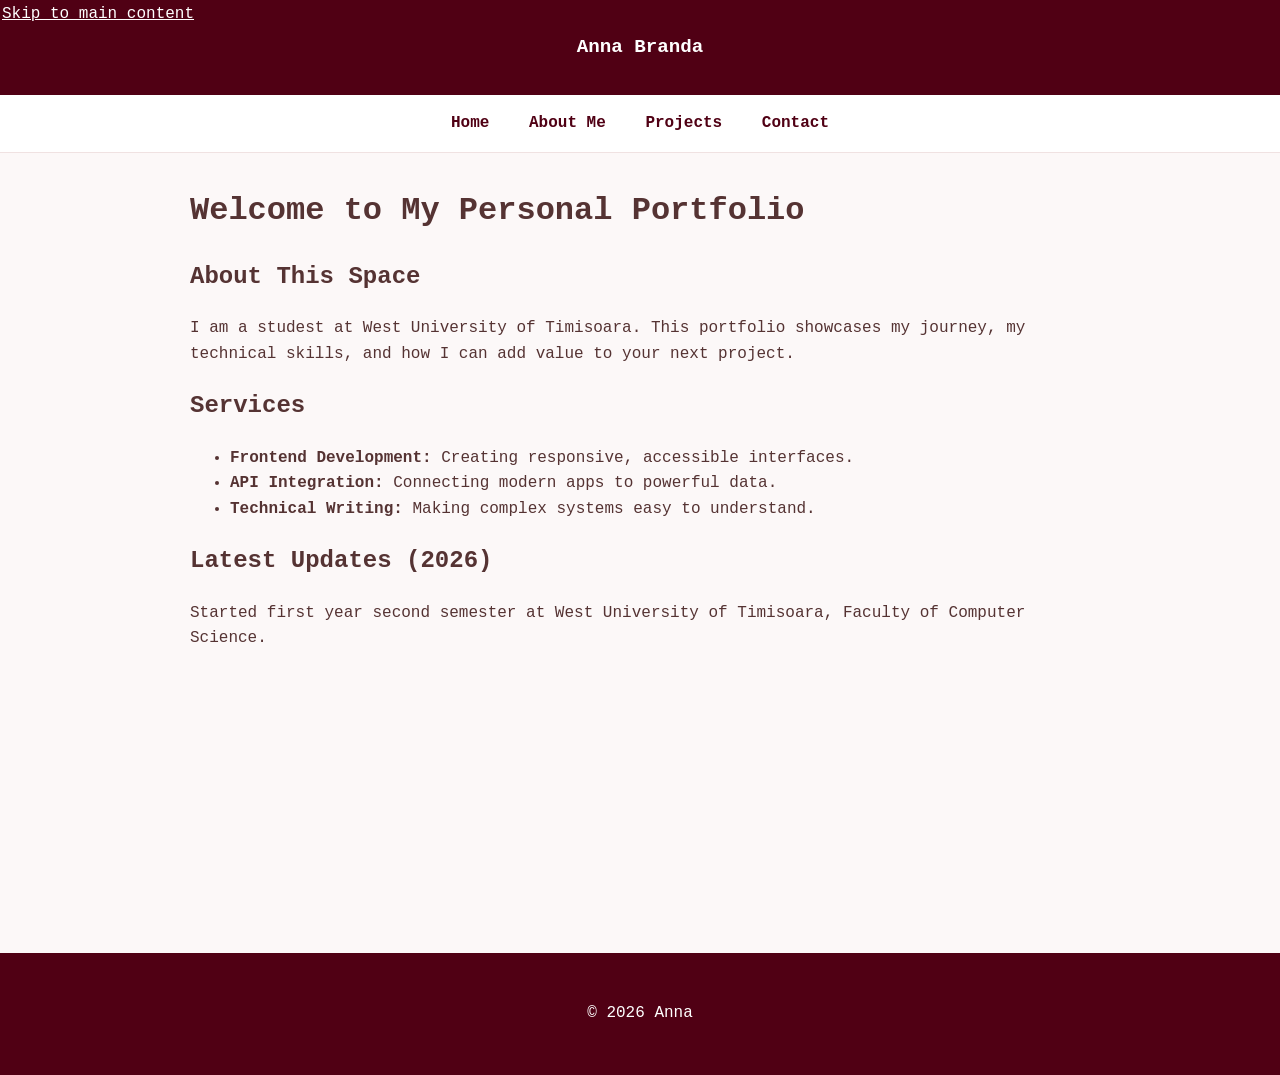
<file: index.html>
<!DOCTYPE html>
<html lang="en">
<head>
    <meta charset="UTF-8">
    <meta name="viewport" content="width=device-width">
    <title>Anna Branda | Student Portfolio</title>
    <link rel="stylesheet" href="styles.css">
</head>
<body>
    <a href="#main-content" class="skip-link">Skip to main content</a>

    <header>
        <div class="site-title">Anna Branda</div>
    </header>

    <nav>
        <a href="index.html">Home</a>
        <a href="about.html">About Me</a>
        <a href="projects.html">Projects</a>
        <a href="contact.html">Contact</a>
    </nav>

    <main id="main-content">
        <h1>Welcome to My Personal Portfolio</h1>
        
        <section id="intro">
            <h2>About This Space</h2>
            <p>I am a studest at West University of Timisoara. This portfolio showcases my journey, my technical skills, and how I can add value to your next project.</p>
        </section>

        <section id="featured">
            <h2>Services</h2>
            <ul>
                <li><strong>Frontend Development:</strong> Creating responsive, accessible interfaces.</li>
                <li><strong>API Integration:</strong> Connecting modern apps to powerful data.</li>
                <li><strong>Technical Writing:</strong> Making complex systems easy to understand.</li>
            </ul>
        </section>

        <section id="updates">
            <h2>Latest Updates (2026)</h2>
            <p>Started first year second semester at West University of Timisoara, Faculty of Computer Science.</p>
        </section>
    </main>

    <footer><p>&copy; 2026 Anna</p></footer>
</body>
</html>
</file>
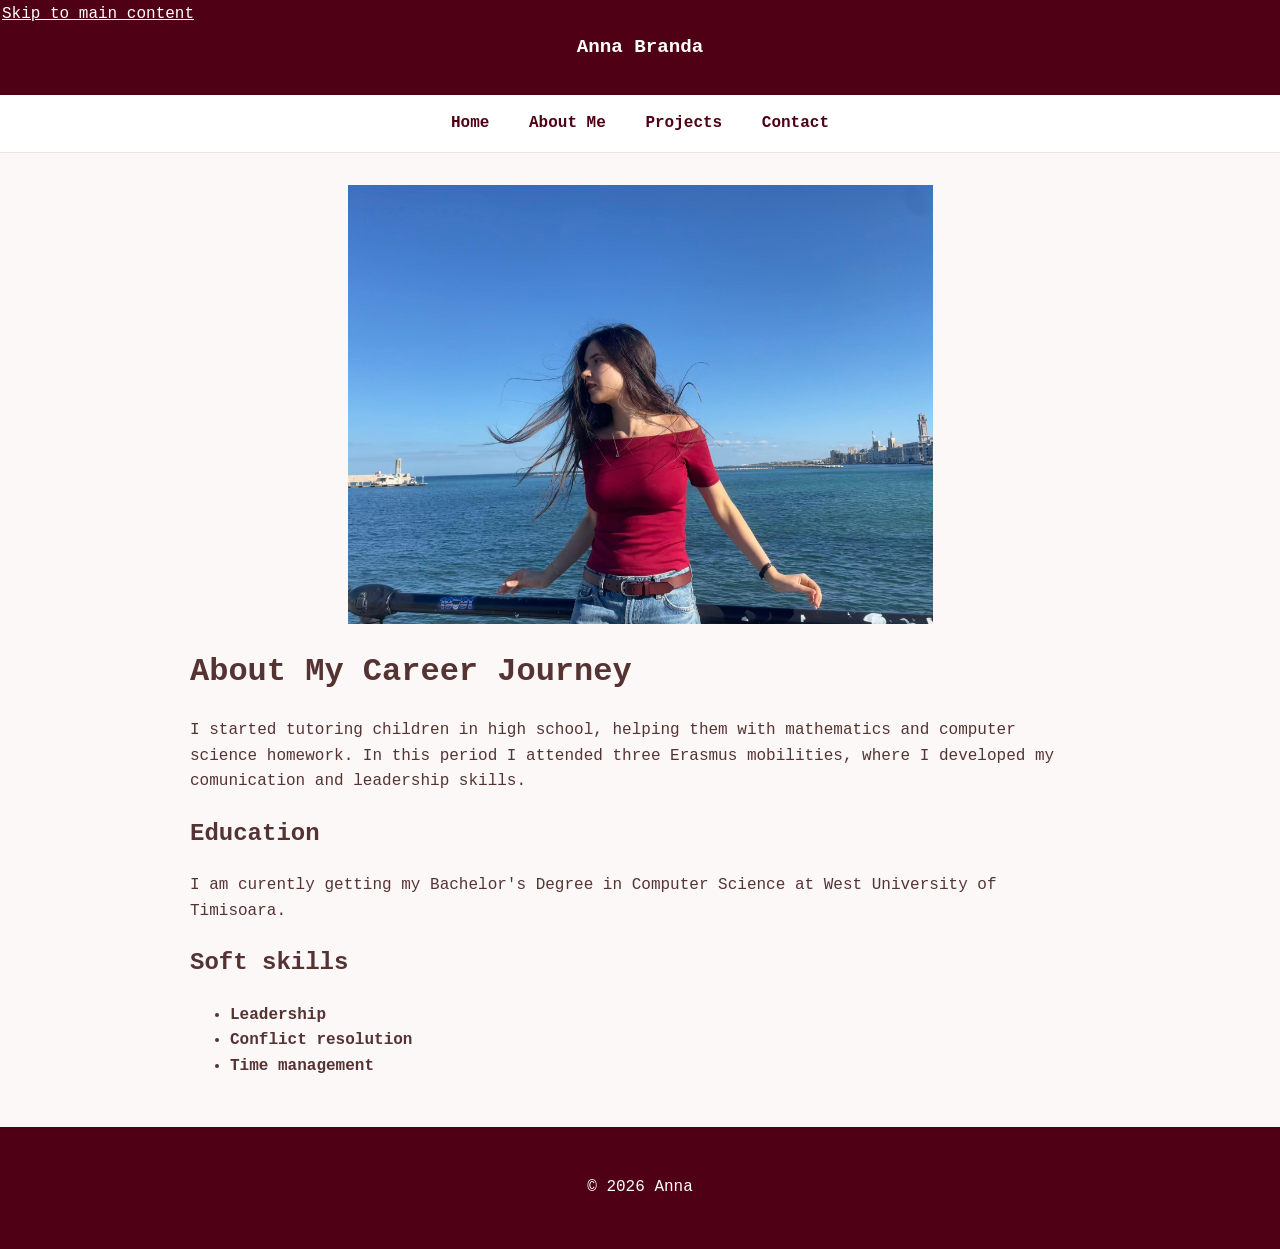
<file: about.html>
<!DOCTYPE html>
<html lang="en">
<head>
    <meta charset="UTF-8">
    <meta name="viewport" content="width=device-width, initial-scale=1.0">
    <title>About Anna</title>
    <link rel="stylesheet" href="styles.css">
</head>
<body>
    <a href="#main-content" class="skip-link">Skip to main content</a>
    <header><div class="site-title">Anna Branda</div></header>
    <nav>
        <a href="index.html">Home</a>
        <a href="about.html">About Me</a>
        <a href="projects.html">Projects</a>
        <a href="contact.html">Contact</a>
    </nav>

    <main id="main-content">
        <img src="me.jpeg">
        <h1>About My Career Journey</h1>
        <p>I started tutoring children in high school, helping them with mathematics and computer science homework. In this period I attended three Erasmus mobilities, where I developed my comunication and leadership skills. </p>
        
        <h2>Education</h2>
        <p>I am curently getting my Bachelor's Degree in Computer Science at West University of Timisoara.</p>
        
        <h2>Soft skills</h2>
        <ul>
            <li><strong>Leadership</strong></li>
            <li><strong>Conflict resolution</strong></li>
            <li><strong>Time management</strong></li>
        </ul>
    </main>

    <footer><p>&copy; 2026 Anna</p></footer>
</body>
</html>
</file>
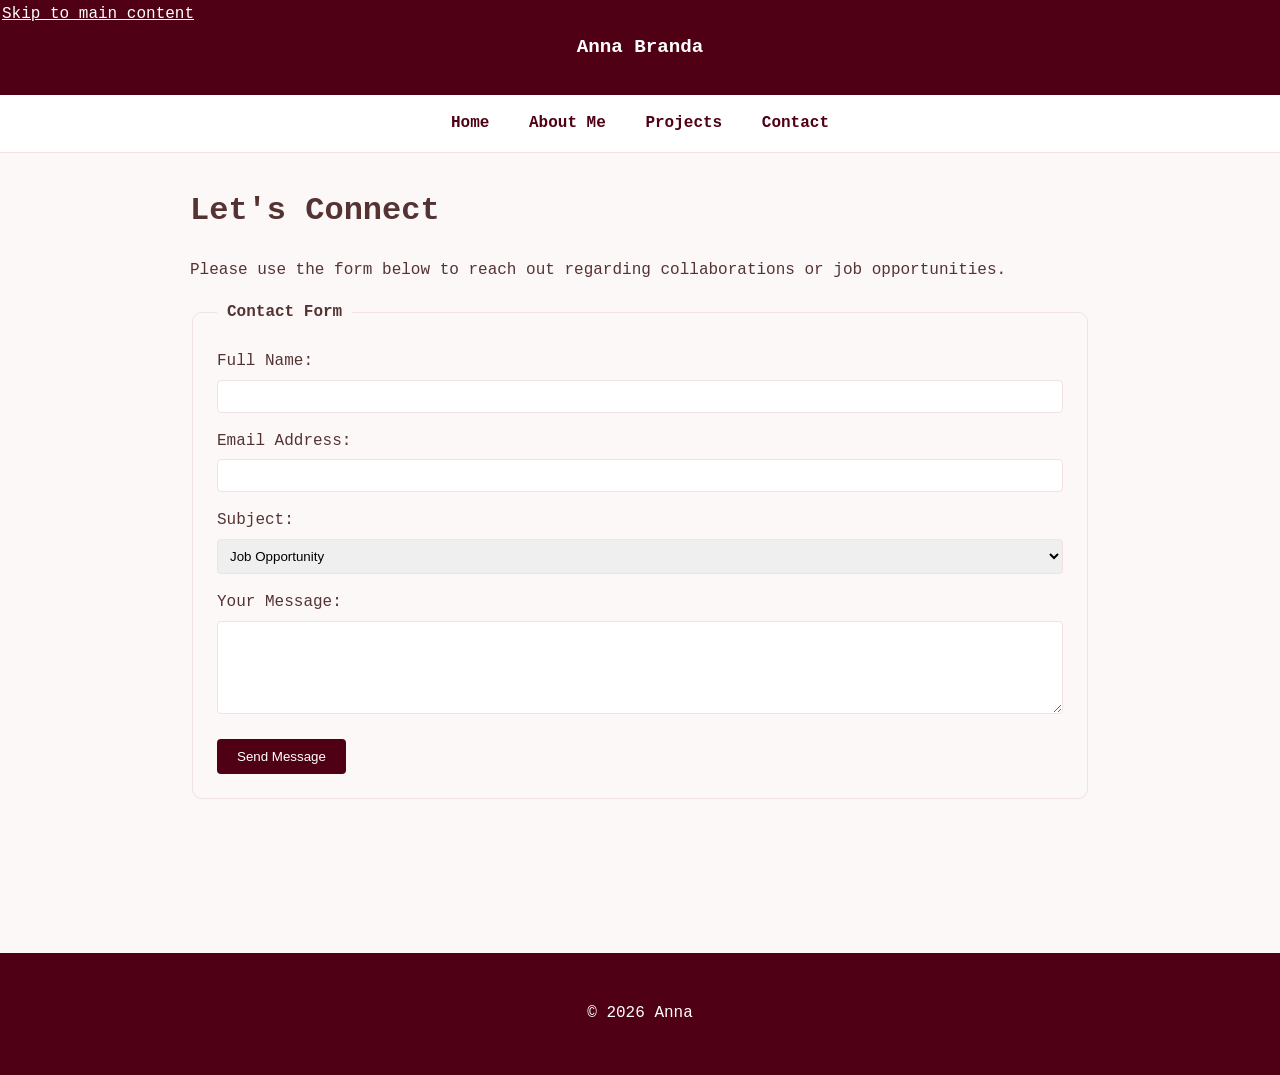
<file: contact.html>
<!DOCTYPE html>
<html lang="en">
<head>
    <meta charset="UTF-8">
    <meta name="viewport" content="width=device-width, initial-scale=1.0">
    <title>Contact</title>
    <link rel="stylesheet" href="styles.css">
</head>
<body>
    <a href="#main-content" class="skip-link">Skip to main content</a>
    <header><div class="site-title">Anna Branda</div></header>
    <nav>
        <a href="index.html">Home</a>
        <a href="about.html">About Me</a>
        <a href="projects.html">Projects</a>
        <a href="contact.html">Contact</a>
    </nav>

    <main id="main-content">
        <h1>Let's Connect</h1>
        <p>Please use the form below to reach out regarding collaborations or job opportunities.</p>

        <form action="#" method="post">
            <fieldset>
                <legend>Contact Form</legend>
                
                <div class="form-group">
                    <label for="full-name">Full Name:</label>
                    <input type="text" id="full-name" name="full-name" required>
                </div>

                <div class="form-group">
                    <label for="email">Email Address:</label>
                    <input type="email" id="email" name="email" required>
                </div>

                <div class="form-group">
                    <label for="subject">Subject:</label>
                    <select id="subject" name="subject">
                        <option value="job">Job Opportunity</option>
                        <option value="other">Other</option>
                    </select>
                </div>

                <div class="form-group">
                    <label for="message">Your Message:</label>
                    <textarea id="message" name="message" rows="5" required></textarea>
                </div>

                <button type="submit">Send Message</button>
            </fieldset>
        </form>
    </main>

    <footer><p>&copy; 2026 Anna</p></footer>
</body>
</html>
</file>
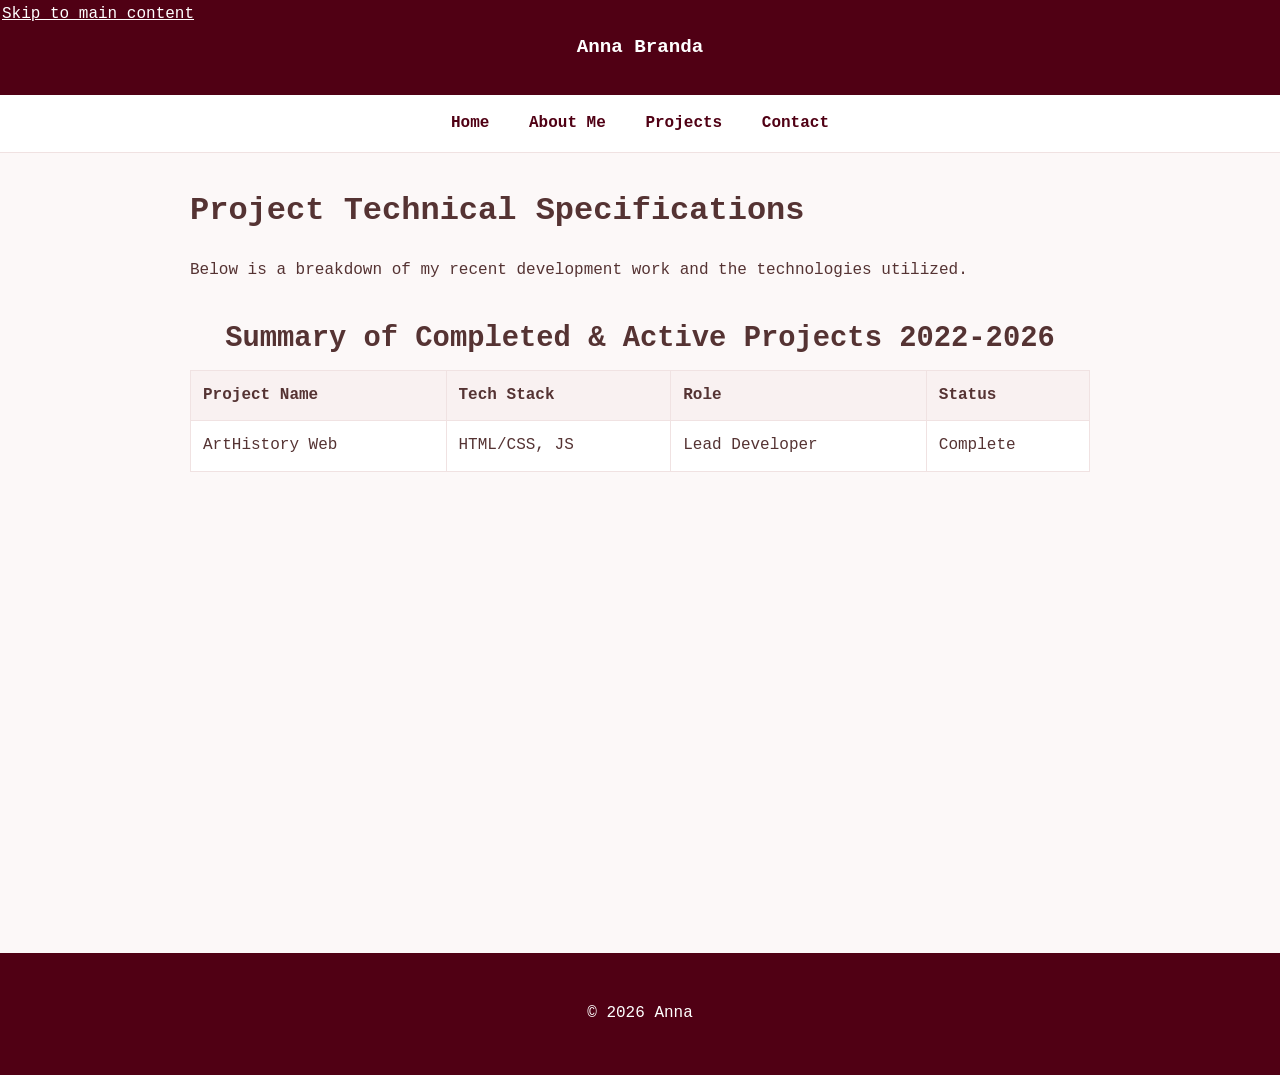
<file: projects.html>
<!DOCTYPE html>
<html lang="en">
<head>
    <meta charset="UTF-8">
    <meta name="viewport" content="width=device-width, initial-scale=1.0">
    <title>Projects</title>
    <link rel="stylesheet" href="styles.css">
</head>
<body>
    <a href="#main-content" class="skip-link">Skip to main content</a>
    <header><div class="site-title">Anna Branda</div></header>
    <nav>
        <a href="index.html">Home</a>
        <a href="about.html">About Me</a>
        <a href="projects.html">Projects</a>
        <a href="contact.html">Contact</a>
    </nav>

    <main id="main-content">
        <h1>Project Technical Specifications</h1>
        <p>Below is a breakdown of my recent development work and the technologies utilized.</p>

        <table>
            <caption>Summary of Completed & Active Projects 2022-2026</caption>
            <thead>
                <tr>
                    <th scope="col">Project Name</th>
                    <th scope="col">Tech Stack</th>
                    <th scope="col">Role</th>
                    <th scope="col">Status</th>
                </tr>
            </thead>
            <tbody>
                <tr>
                    <td>ArtHistory Web</td>
                    <td>HTML/CSS, JS</td>
                    <td>Lead Developer</td>
                    <td>Complete</td>
                </tr>
            </tbody>
        </table>
    </main>

    <footer><p>&copy; 2026 Anna</p></footer>
</body>
</html>
</file>
<file: styles.css>
:root {
    --primary: #eb2525;
    --dark: #500014;
    --light: #fcf8f8;
    --text: #553333;
    --border: #f0e2e2;
}

.skip-link {
    position: absolute;
    top: 0px;
    left: 0;
    color: white;
    padding: 2px;
    transition: top 0.3s;
}

body {
    font-family: 'Courier New', Courier, monospace;
    line-height: 1.6;
    color: var(--text);
    background-color: var(--light);
    margin: 0;
    padding: 0;
}

header {
    font-size: larger;
    font-weight: bold;
    background: var(--dark);
    color: white;
    padding: 2rem 1rem;
    text-align: center;
}

nav {
    background: #fff;
    border-bottom: 1px solid var(--border);
    padding: 1rem;
    position: sticky;
    top: 0;
    text-align: center;
}

nav a {
    margin: 0 15px;
    text-decoration: none;
    color: var(--dark);
    font-weight: bolder;

}

nav a:hover { color: var(--primary); }

main {
    max-width: 900px;
    margin: 2rem auto;
    padding: 0 1rem;
    min-height: 80vh;
}

footer {
    text-align: center;
    padding: 2rem;
    background: var(--dark);
    color: white;
    margin-top: 3rem;
}

img {
    display: block;
    margin-left: auto;
    margin-right: auto;
    width: 65%;
}

table {
    width: 100%;
    border-collapse: collapse;
    margin: 2rem 0;
    background: white;
}

caption {
    font-weight: bold;
    font-size: 1.8rem;
    margin-bottom: 0.5rem;
}

th, td {
    border: 1px solid var(--border);
    padding: 12px;
    text-align: left;
}

th { background-color: #f9f1f1; }

fieldset {
    border: 1px solid var(--border);
    padding: 1.5rem;
    border-radius: 10px;
}

legend {
    font-weight: bold;
    padding: 0 10px;
}

.form-group { margin-bottom: 1rem; }

label {
    display: block;
    margin-bottom: 5px;
    font-weight: 500;
}

input, select, textarea {
    width: 100%;
    padding: 8px;
    border: 1px solid var(--border);
    border-radius: 4px;
    box-sizing: border-box;
}

button {
    background: var(--dark);
    color: white;
    padding: 10px 20px;
    border: none;
    border-radius: 4px;
    cursor: pointer;
}

button:hover { background: var(--primary); }
</file>
